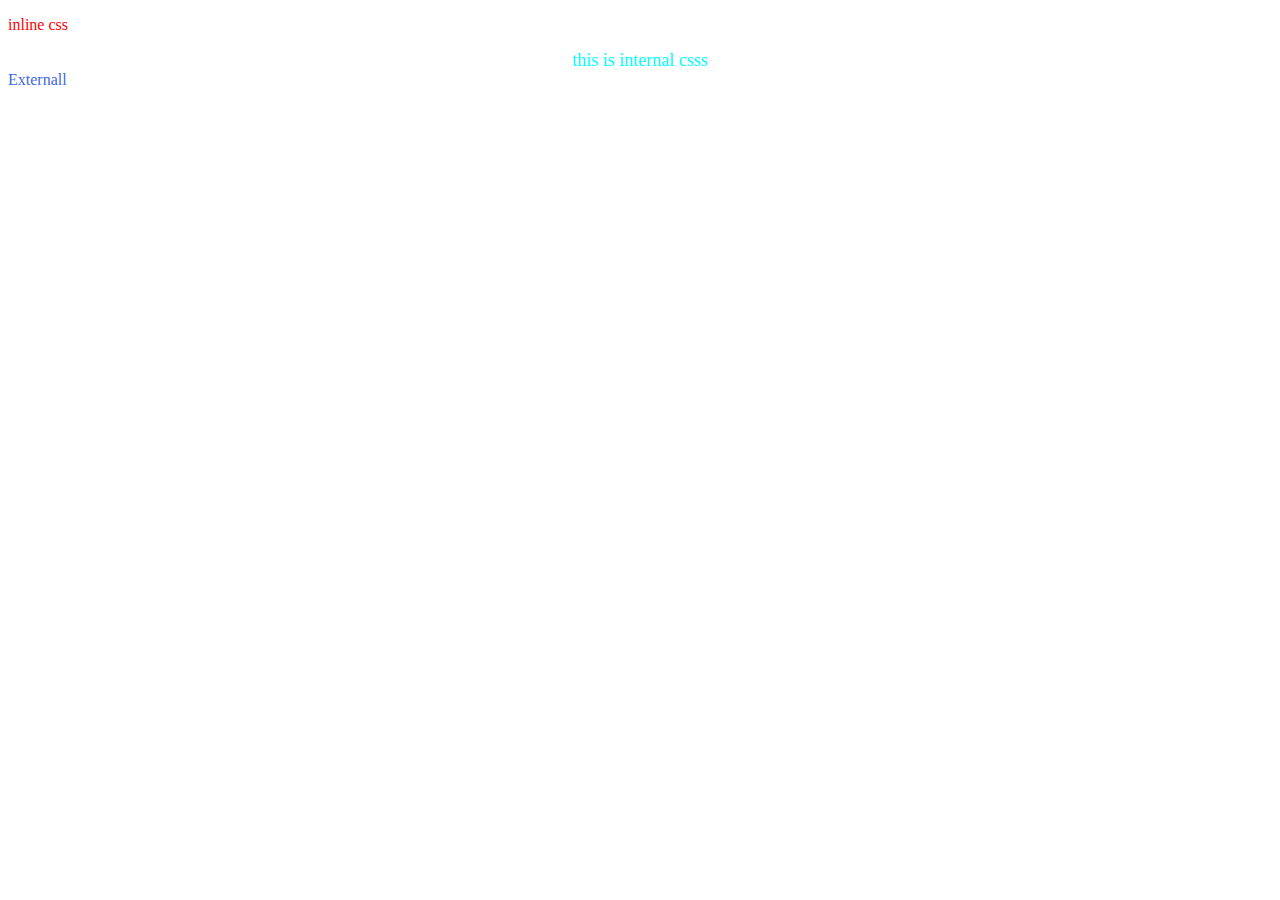
<file: index.html>
<!DOCTYPE html>
<html lang="en">

<head>
    <link rel="stylesheet" href="index.css">
    <meta charset="UTF-8">
    <meta http-equiv="X-UA-Compatible" content="IE=edge">
    <meta name="viewport" content="width=device-width, initial-scale=1.0">
    <title>Document</title>
    <style>
        .demo {
            color: red;
            text-align: center;
            font-size: large;
            font-weight: 200;
        }
        
        #idselector {
            color: aqua;
        }
    </style>
</head>
<!-- CSS:Cascading Style Sheet 
    1.inline css    
    2.internal css
    3.external css
-->
<!-- the html element you want you style
selector{
    attribute:value
}
type of selector
element selector->all the html element
class selector->user defined class
id selector->user defines id 
-->

<body>
    <p style="color:red;">inline css</p>
    <div class="demo" id="idselector">
        this is internal csss
    </div>

    <div class="external">
        Externall



    </div>
</body>

</html>
</file>
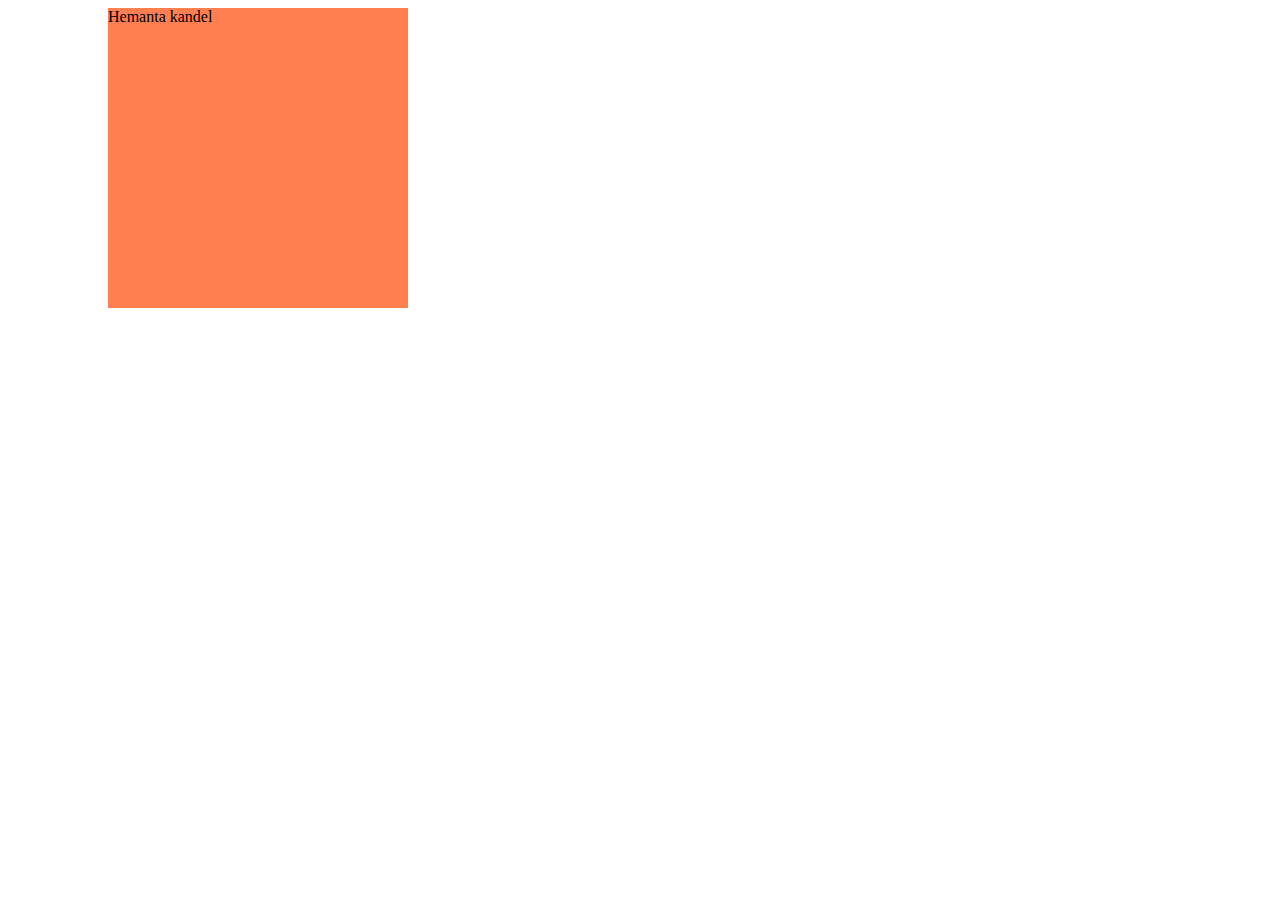
<file: Animation.html>
<!DOCTYPE html>
<html lang="en">

<head>
    <style>
        .con {
            margin-left: 100px;
            width: 300px;
            height: 300px;
            background-color: coral;
            animation: animate 10s ease 2s infinite normal backwards;
        }
        
        @keyframes myAnimation {
            from {
                /* background-color: coral; */
            }
            to {
                background-color: aqua;
            }
        }
        
        @keyframes animate {
            0% {}
            25% {
                border-color: aquamarine;
                transform: translateX(50px);
                border-radius: 20%;
            }
            50% {
                background-color: crimson;
                transform: translateY(50px);
                border-radius: 50%;
            }
            75% {
                border-color: blue;
                transform: translate(-50px, -50px);
            }
            100% {
                transform: translate(50px);
            }
        }
    </style>
    <meta charset="UTF-8">
    <meta http-equiv="X-UA-Compatible" content="IE=edge">
    <meta name="viewport" content="width=device-width, initial-scale=1.0">
    <title>Document</title>
</head>

<body>
    <div class="con">Hemanta kandel</div>
</body>

</html>
</file>
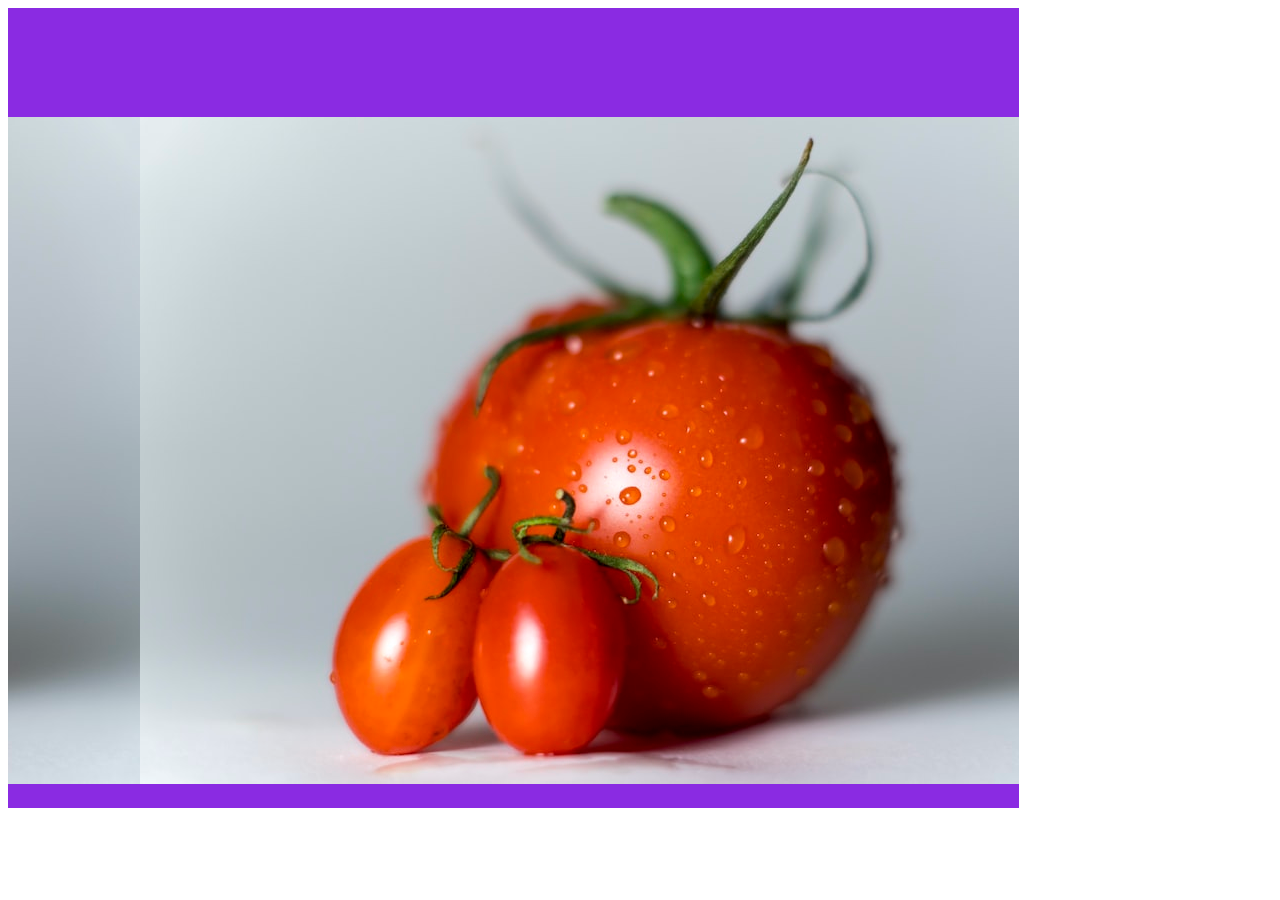
<file: Backgrount_Image_gradient.html>
<!DOCTYPE html>
<html lang="en">

<head>
    <meta charset="UTF-8">
    <meta http-equiv="X-UA-Compatible" content="IE=edge">
    <meta name="viewport" content="width=device-width, initial-scale=1.0">
    <title>Image and Gradient in css using </title>
    <style>
        .container {
            width: 80%;
            height: 800px;
            background-color: blueviolet;
            background-image: url(image.jfif);
            /* background-image: linear-gradient(red, blue, black, gray, green); */
            /* background-image: repeating-linear-gradient(red, green 10%); */
            /* background-image: radial-gradient(red, blue, gray, black, green); */
            /* background-image: repeating-radial-gradient(red, blueviolet 50%); */
            /* background-size: cover; */
            /* background-size: contain; */
            background-repeat: repeat-x;
            /* background-repeat: repeat-y; */
            background-position: top;
            background-position: center;
            background-attachment: fixed;
        }
    </style>
</head>

<body>
    <div class="container"></div>
</body>

</html>
</file>
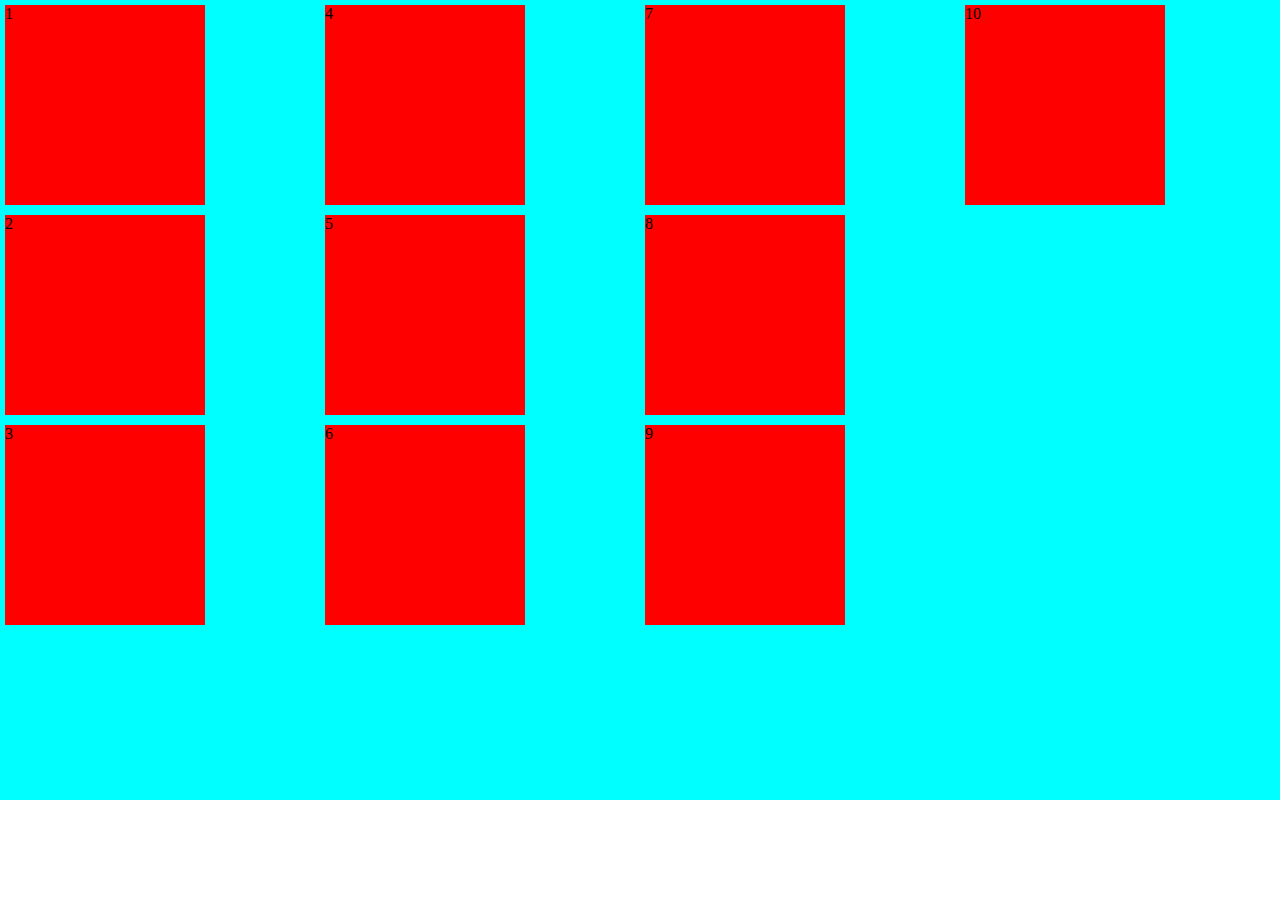
<file: FlexLayout.html>
<!DOCTYPE html>
<html lang="en">

<head>
    <meta charset="UTF-8">
    <meta http-equiv="X-UA-Compatible" content="IE=edge">
    <meta name="viewport" content="width=device-width, initial-scale=1.0">
    <title>Flex Layout</title>
    <style>
        * {
            margin: 0;
            box-sizing: border-box;
        }
        
        .container {
            background-color: aqua;
            display: flex;
            flex-wrap: wrap;
            height: 800px;
            flex-direction: column;
            /* justify-content: space-evenly;
            align-content: space-between; */
        }
        
        .div1 {
            height: 200px;
            width: 200px;
            background-color: red;
            margin: 5px;
        }
    </style>
</head>

<body>
    <div class="container">
        <div class="div1">1</div>
        <div class="div1">2</div>
        <div class="div1">3</div>
        <div class="div1">4</div>
        <div class="div1">5</div>
        <div class="div1">6</div>
        <div class="div1">7</div>
        <div class="div1">8</div>
        <div class="div1">9</div>
        <div class="div1">10</div>
    </div>

</body>

</html>
</file>
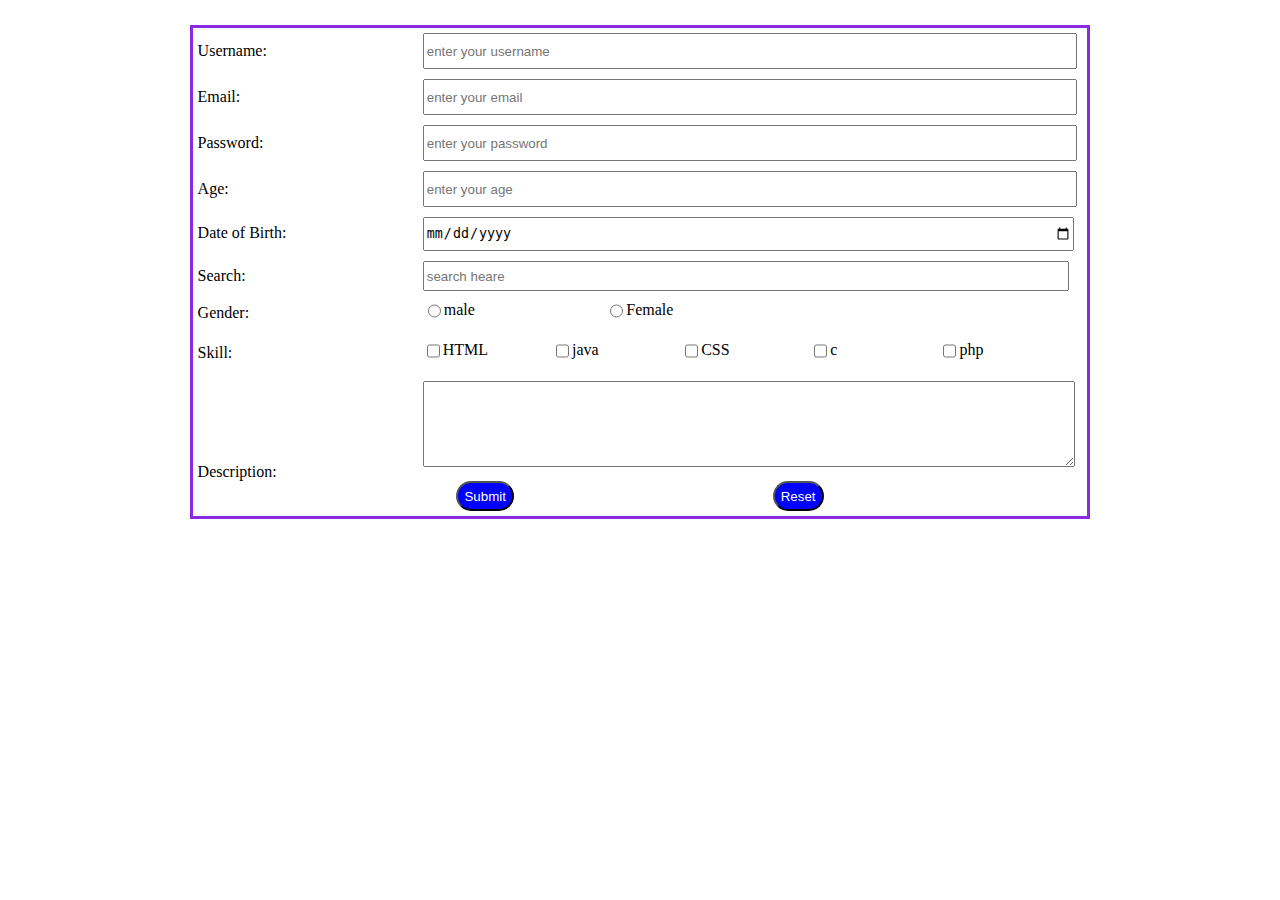
<file: Form.html>
<!DOCTYPE html>
<html lang="en">

<head>
    <style>
        form {
            width: 70%;
            margin: auto;
            margin-top: 25px;
            border: 3px solid blueviolet;
            padding: 5px;
        }
        
        label {
            display: inline-block;
            width: 25%;
        }
        
        input[type="text"],
        input[type="password"],
        input[type="number"],
        input[type="email"],
        input[type="Date"],
        input[type="search"],
        textarea,
        .custom_div {
            height: 30px;
            width: 73%;
            margin-bottom: 10px;
        }
        
        textarea {
            height: 80px;
        }
        
        .custom_div {
            width: 73%;
            display: inline-flex;
        }
        
        input[type="radio"],
        input[type="checkbox"] {
            margin-bottom: 13px;
        }
        
        .custom_button {
            display: flex;
            justify-content: space-evenly;
        }
        
        .button-style {
            background-color: blue;
            color: white;
            height: 30px;
            border-radius: 15px;
        }
        
        .
    </style>

    <meta charset="UTF-8">
    <meta http-equiv="X-UA-Compatible" content="IE=edge">
    <meta name="viewport" content="width=device-width, initial-scale=1.0">
    <title>Form</title>
</head>

<body>
    <form action="form1.html" method="get/post" target="_self">
        <label for="username">Username:</label>
        <input type="text" id="username" placeholder="enter your username">


        <label for="email">Email:</label>
        <input type="email" name="email" id="email" placeholder="enter your email">

        <label for="password">Password:</label>
        <input type="password" id="" placeholder="enter your password">
        <label for="age">Age:</label>
        <input type="number" id="age" placeholder="enter your age">
        <label for="dob">Date of Birth:</label>
        <input type="date">

        <label for="search">Search:</label>
        <input type="search" id="" placeholder="search heare">

        <!-- RADIO BUTTON -->
        <label for="">Gender:</label>
        <div class="custom_div">
            <input type="radio" name="gender" id="male" value="male">
            <label for="male">male</label>
            <input type="radio" name="gender" id="female" value="female">
            <label for="female"> Female</label>
        </div>


        <!-- checkbox -->
        <label for="">Skill:</label>

        <div class="custom_div">
            <input type="checkbox" name="skill" id="html" value="html">
            <label for="html">HTML</label>

            <input type="checkbox" name="skill" id="java" value="java">
            <label for="java">java</label>

            <input type="checkbox" name="skill" id="css" value="css">
            <label for="css">CSS</label>

            <input type="checkbox" name="skill" id="c" value="c">
            <label for="c">c</label>

            <input type="checkbox" name="skill" id="php" value="php">
            <label for="php">php</label>
        </div>


        <label for="">Description:</label>
        <textarea name="" id="" cols="30" rows="5"></textarea>



        <!-- button style in using php -->
        <div class="custom_button">

            <input type="submit" value="Submit" class="button-style">
            <input type="reset" value="Reset" class="button-style">
        </div>
    </form>





</body>

</html>
</file>
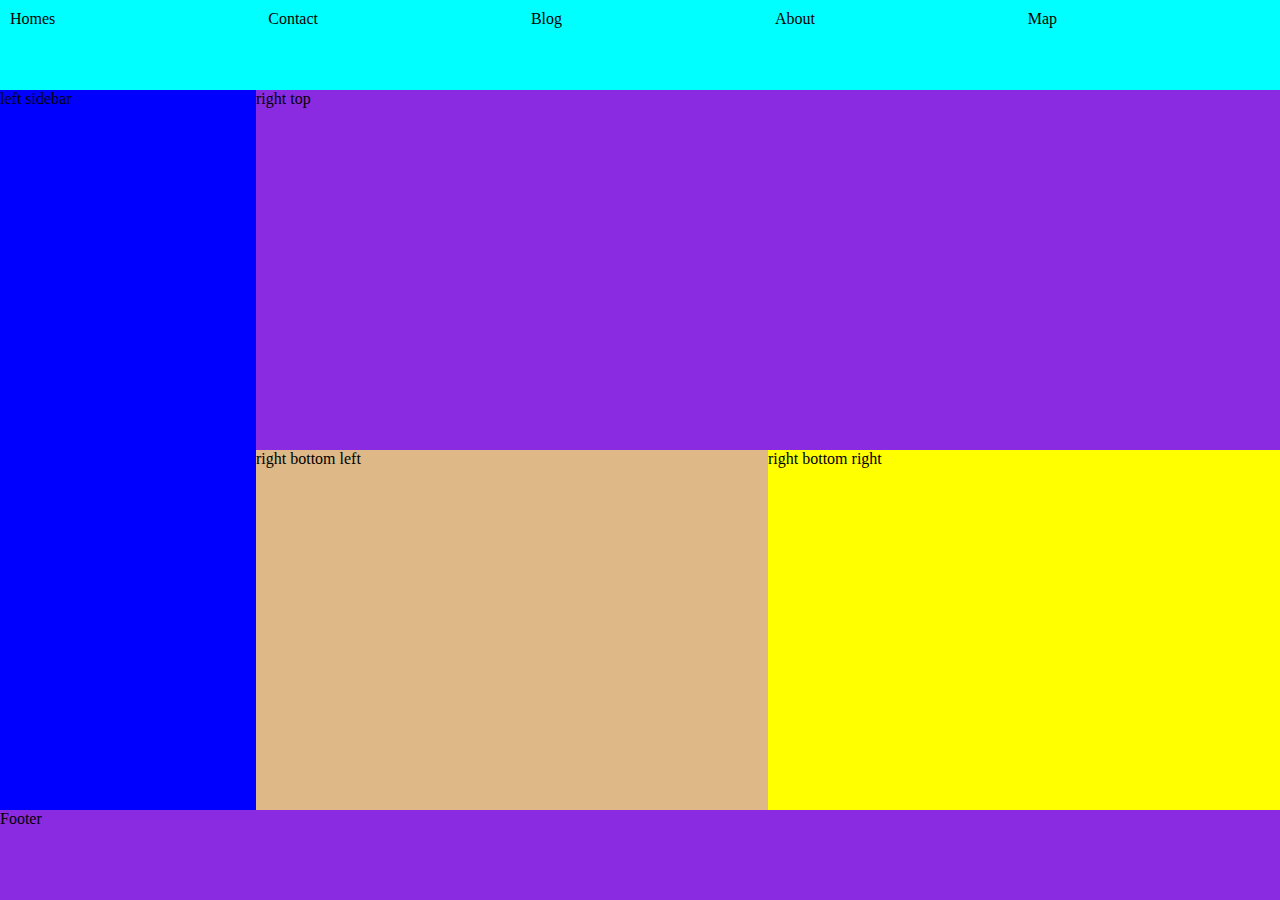
<file: GridLayout.html>
<!DOCTYPE html>
<html lang="en">

<head>
    <meta charset="UTF-8">
    <meta http-equiv="X-UA-Compatible" content="IE=edge">
    <meta name="viewport" content="width=device-width, initial-scale=1.0">
    <title>Grid Layout</title>
    <style>
        * {
            margin: 0;
        }
        
        .container {
            display: grid;
            grid-template-rows: 10vh 40vh 40vh 10vh;
            grid-template-columns: 20vw 40vw 40vw;
        }
        
        .header {
            padding: 10px;
            padding-left: 10px;
            grid-column-start: 1;
            grid-column-end: 4;
            background-color: aqua;
            display: grid;
            grid-template-columns: auto auto auto auto auto;
            list-style: none;
        }
        
        li:hover {
            color: brown;
            font-weight: bold;
            cursor: pointer;
        }
        
        .left-sidebar {
            grid-row-start: 2;
            grid-row-end: 4;
            background-color: blue;
        }
        
        .right-top {
            grid-column-start: 2;
            grid-column-end: 4;
            background-color: blueviolet;
        }
        
        .right-bottom-left {
            background-color: burlywood;
        }
        
        .right-bottom-right {
            background-color: yellow;
        }
        
        .footer {
            grid-column-start: 1;
            grid-column-end: 4;
            background-color: blueviolet;
        }
    </style>
</head>

<body>
    <div class="container">
        <div class="header">
            <li>Homes</li>
            <li>Contact</li>
            <li>Blog</li>
            <li>About </li>
            <li>Map</li>
        </div>
        <div class="left-sidebar">left sidebar</div>
        <div class="right-top"> right top</div>
        <div class="right-bottom-left">right bottom left</div>
        <div class="right-bottom-right">right bottom right</div>
        <div class="footer">Footer</div>
    </div>

</body>

</html>
</file>
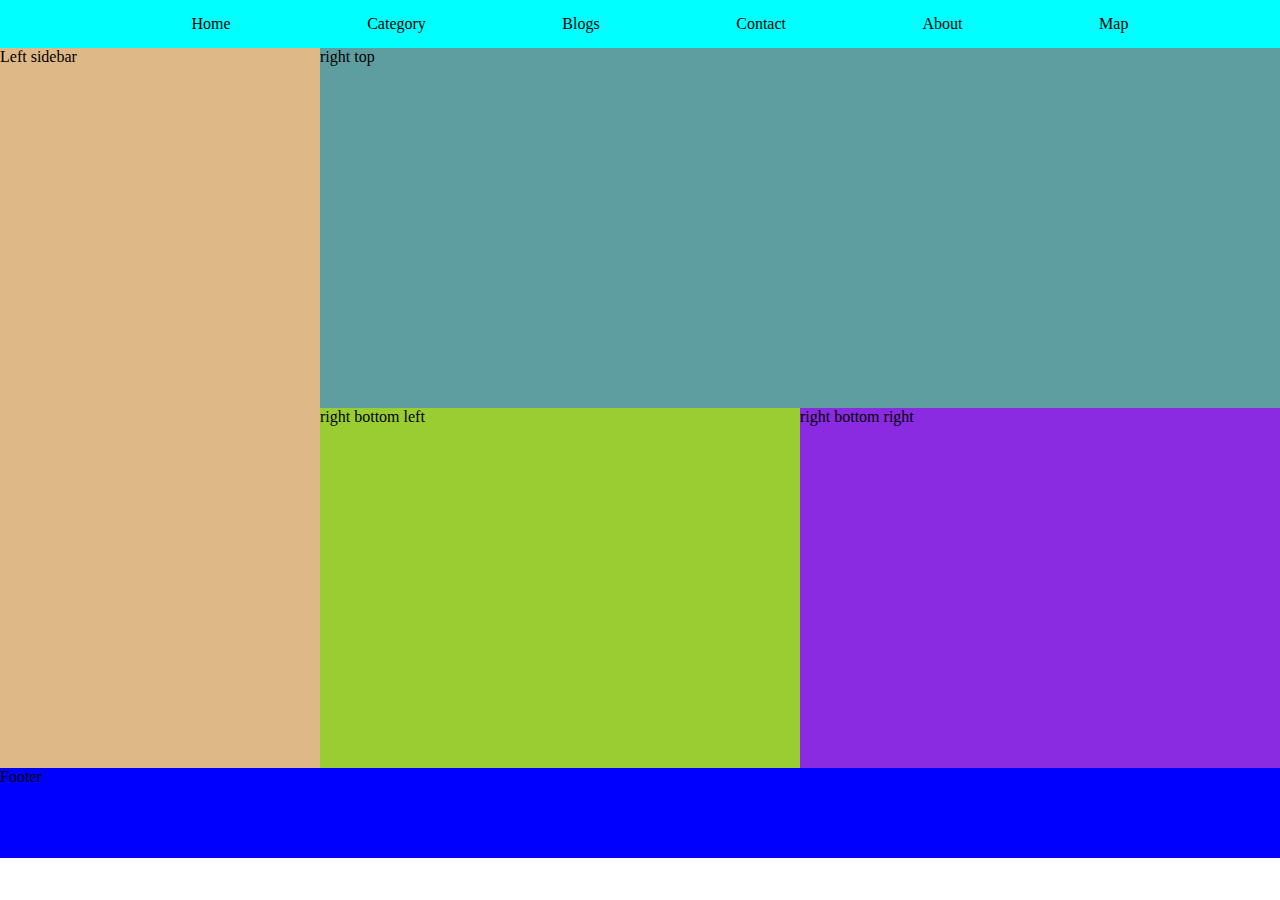
<file: Layout.html>
<!-- Layout -->

<!DOCTYPE html>
<html lang="en">

<head>
    <meta charset="UTF-8">
    <meta http-equiv="X-UA-Compatible" content="IE=edge">
    <meta name="viewport" content="width=device-width, initial-scale=1.0">
    <title>Layout</title>
    <style>
        * {
            margin: 0;
            box-sizing: border-box;
        }
        
        .header {
            /* height: 10vh; */
            /* 
            vh -> view port height
            vw -> view port width
             */
            width: 100%;
            background-color: aqua;
            padding: 15px;
        }
        
        .main {
            height: 80vh;
            background-color: blueviolet;
            display: flex;
        }
        
        .footer {
            height: 10vh;
            background-color: blue;
        }
        
        .left {
            width: 25vw;
            background-color: burlywood;
        }
        
        .right {
            width: 75vw;
            /* background-color: brown; */
        }
        
        .right-top {
            height: 50%;
            background-color: cadetblue;
        }
        
        .right-bottom {
            display: flex;
            height: 50%;
        }
        
        .right-bottom-left {
            width: 50%;
            background-color: yellowgreen;
        }
        
        .header>ul {
            list-style: none;
            display: flex;
            justify-content: space-evenly;
        }
        /* ul li:hover {
            font-weight: bold;
            color: #c40b0b; }*/
        
        .sub-category {
            display: none;
            position: absolute;
            list-style: none;
            padding-left: 0;
            background-color: aqua;
        }
        
        .sub-category li {
            padding: 5px 10px;
        }
        
        .sub-category li:hover {
            background-color: goldenrod;
        }
        
        ul li:hover .sub-category {
            display: block;
        }
        
        .menu-item li {
            position: relative;
        }
        
        .sub-sub-category {
            padding: 0;
            display: none;
            left: 100%;
            top: 0;
            position: absolute;
            list-style: none;
            background-color: darkviolet;
        }
        
        .sub-category li:hover .sub-sub-category {
            display: block;
        }
        
        .sub-sub-sub-category {
            position: absolute;
            list-style: none;
            padding: 0;
            background-color: lawngreen;
            top: 0;
            display: none;
            left: 100%;
        }
        
        .sub-sub-category li:hover .sub-sub-sub-category {
            display: block;
        }
        
        .sub-sub-sub-category {
            width: 100px;
            text-align: center;
        }
    </style>
</head>

<body>
    <div class="header">
        <ul class="menu-item">
            <li>Home</li>
            <li>Category
                <ul class="sub-category">
                    <li>Laptops
                        <ul class="sub-sub-category">
                            <li>APPLE
                                <ul class="sub-sub-sub-category">
                                    <li>13 pro</li>
                                    <li>12 pro</li>
                                    <li>11 pro</li>
                                    <li>10 pro</li>
                                </ul>
                            </li>
                            <li>DELL</li>
                            <li>ACER</li>
                            <li>LENOVO</li>
                            <li>ASUSS</li>
                        </ul>
                    </li>
                    <li>Mobile
                        <ul class="sub-sub-category">
                            <li>APPLE</li>
                            <li>SAMSUNG</li>
                            <li>REALMI</li>
                            <li>RREDMI</li>
                            <li>INFINIX</li>
                        </ul>
                    </li>
                    <li>camera
                        <ul class="sub-sub-category">
                            <li>CANON</li>
                            <li>SAMSUNG</li>
                            <li>NIKON</li>
                            <li>SONY</li>
                            <li>PANASONICX</li>
                        </ul>
                    </li>
                    <li>Desktop</li>
                    <li>Telivision</li>
                </ul>
            </li>
            <li>Blogs</li>
            <li>Contact</li>
            <li>About</li>
            <li>Map</li>
        </ul>
    </div>
    <div class="main">
        <div class="left">Left sidebar</div>
        <div class="right">
            <div class="right-top">right top</div>
            <div class="right-bottom">
                <div class="right-bottom-left">right bottom left</div>
                <div class="right-bottom-right">right bottom right</div>
            </div>
        </div>
    </div>
    <div class="footer">Footer</div>

</body>

</html>
</file>
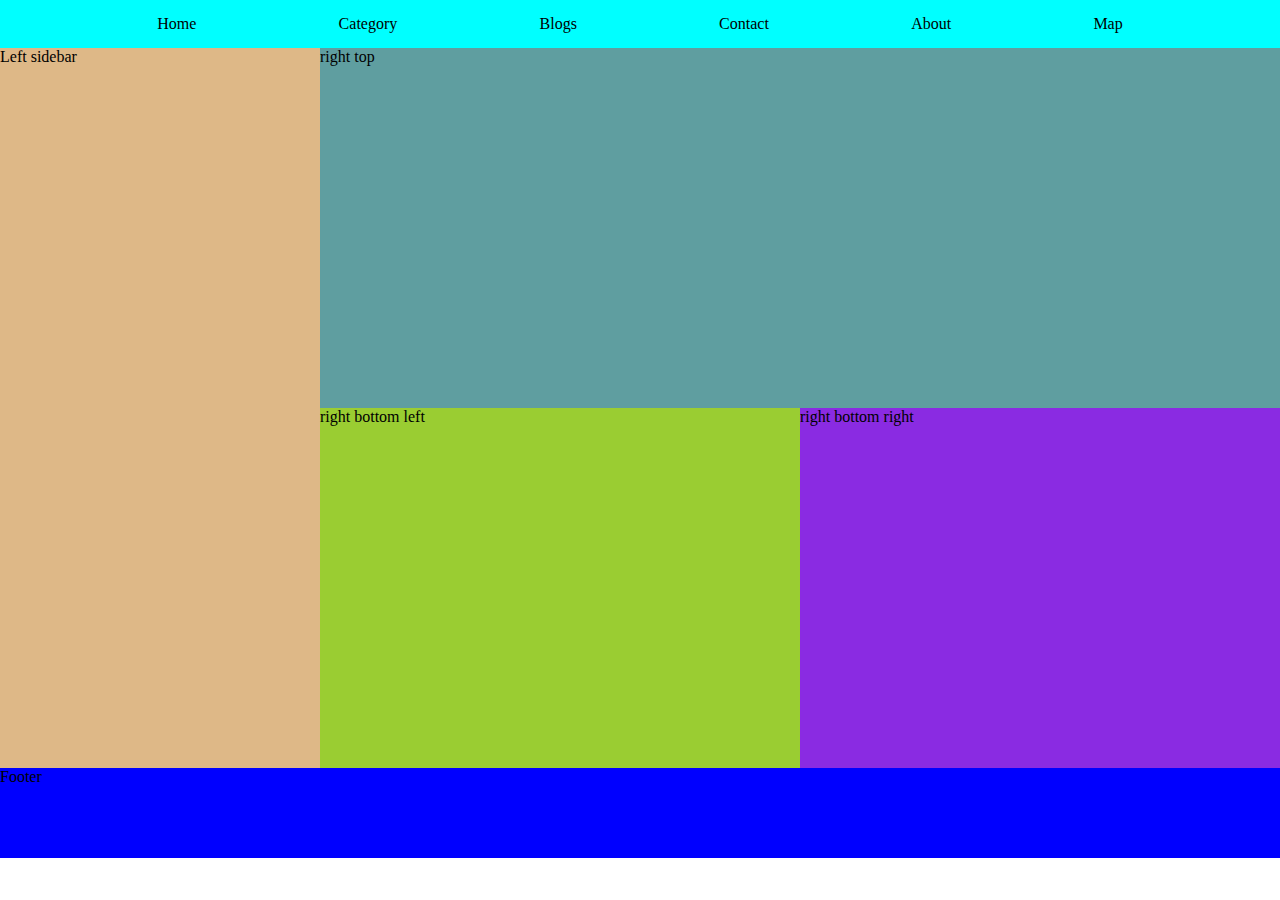
<file: Layout_Sub_Category_Media_Query.html>
<!DOCTYPE html>
<html lang="en">

<head>
    <meta charset="UTF-8">
    <meta http-equiv="X-UA-Compatible" content="IE=edge">
    <meta name="viewport" content="width=device-width, initial-scale=1.0">
    <title>Layout Sub-Category Media Query</title>
    <style>
        * {
            margin: 0;
            box-sizing: border-box;
        }
        
        .header {
            /* height: 10vh; */
            /* 
            vh -> view port height
            vw -> view port width
             */
            width: 100%;
            background-color: aqua;
            /* padding: 15px; */
        }
        
        .main {
            height: 80vh;
            background-color: blueviolet;
            display: flex;
        }
        
        .footer {
            height: 10vh;
            background-color: blue;
        }
        
        .left {
            width: 25vw;
            background-color: burlywood;
        }
        
        .right {
            width: 75vw;
            /* background-color: brown; */
        }
        
        .right-top {
            height: 50%;
            background-color: cadetblue;
        }
        
        .right-bottom {
            display: flex;
            height: 50%;
        }
        
        .right-bottom-left {
            width: 50%;
            background-color: yellowgreen;
        }
        
        .header>ul {
            list-style: none;
            display: flex;
            justify-content: space-evenly;
            padding: 15px;
        }
        /* ul li:hover {
            font-weight: bold;
            color: #c40b0b; }*/
        
        .sub-category {
            display: none;
            position: absolute;
            list-style: none;
            padding-left: 0;
            background-color: aqua;
        }
        
        .sub-category li {
            padding: 5px 10px;
        }
        
        .sub-category li:hover {
            background-color: goldenrod;
        }
        
        ul li:hover .sub-category {
            display: block;
        }
        
        .menu-item li {
            position: relative;
        }
        
        .sub-sub-category {
            padding: 0;
            display: none;
            left: 100%;
            top: 0;
            position: absolute;
            list-style: none;
            background-color: darkviolet;
        }
        
        .sub-category li:hover .sub-sub-category {
            display: block;
        }
        
        .sub-sub-sub-category {
            position: absolute;
            list-style: none;
            padding: 0;
            background-color: lawngreen;
            top: 0;
            display: none;
            left: 100%;
        }
        
        .sub-sub-category li:hover .sub-sub-sub-category {
            display: block;
        }
        
        .sub-sub-sub-category {
            width: 100px;
            text-align: center;
        }
        
        .small-screen {
            display: none;
        }
        
        @media screen and (max-width:600px) {
            .header>ul {
                display: none;
            }
            .small-screen {
                display: block;
                padding: 10px;
                width: 100%;
                text-align: center;
                background-color: blue;
                color: white;
            }
            .main {
                flex-direction: column;
            }
            .left {
                width: 100%;
                height: 20vh;
            }
            .right {
                width: 100%;
            }
            .right-top {
                width: 100%;
                height: 20vh;
            }
            .right-bottom {
                width: 100%;
                flex-direction: column;
            }
            .right-bottom-left {
                width: 100%;
                height: 20vh;
                /* background-color: blueviolet; */
            }
        }
    </style>
</head>

<body>
    <div class="header">
        <select name="" id="" class="small-screen">
            <option value="">Home</option>
            <option value="">Category</option>
            <option value="">Blogs</option>
            <option value="">Contact</option>
            <option value="">About</option>
            <option value="">Map</option>
        </select>
        <ul class="menu-item">
            <li>Home</li>
            <li>Category
                <ul class="sub-category">
                    <li>Laptops
                        <ul class="sub-sub-category">
                            <li>APPLE
                                <ul class="sub-sub-sub-category">
                                    <li>13 pro</li>
                                    <li>12 pro</li>
                                    <li>11 pro</li>
                                    <li>10 pro</li>
                                </ul>
                            </li>
                            <li>DELL</li>
                            <li>ACER</li>
                            <li>LENOVO</li>
                            <li>ASUSS</li>
                        </ul>
                    </li>
                    <li>Mobile
                        <ul class="sub-sub-category">
                            <li>APPLE</li>
                            <li>SAMSUNG</li>
                            <li>REALMI</li>
                            <li>RREDMI</li>
                            <li>INFINIX</li>
                        </ul>
                    </li>
                    <li>camera
                        <ul class="sub-sub-category">
                            <li>CANON</li>
                            <li>SAMSUNG</li>
                            <li>NIKON</li>
                            <li>SONY</li>
                            <li>PANASONICX</li>
                        </ul>
                    </li>
                    <li>Desktop</li>
                    <li>Telivision</li>
                </ul>
            </li>
            <li>Blogs</li>
            <li>Contact</li>
            <li>About</li>
            <li>Map</li>
        </ul>
    </div>
    <div class="main">
        <div class="left">Left sidebar</div>
        <div class="right">
            <div class="right-top">right top</div>
            <div class="right-bottom">
                <div class="right-bottom-left">right bottom left</div>
                <div class="right-bottom-right">right bottom right</div>
            </div>
        </div>
    </div>
    <div class="footer">Footer</div>

</body>

</html>
</file>
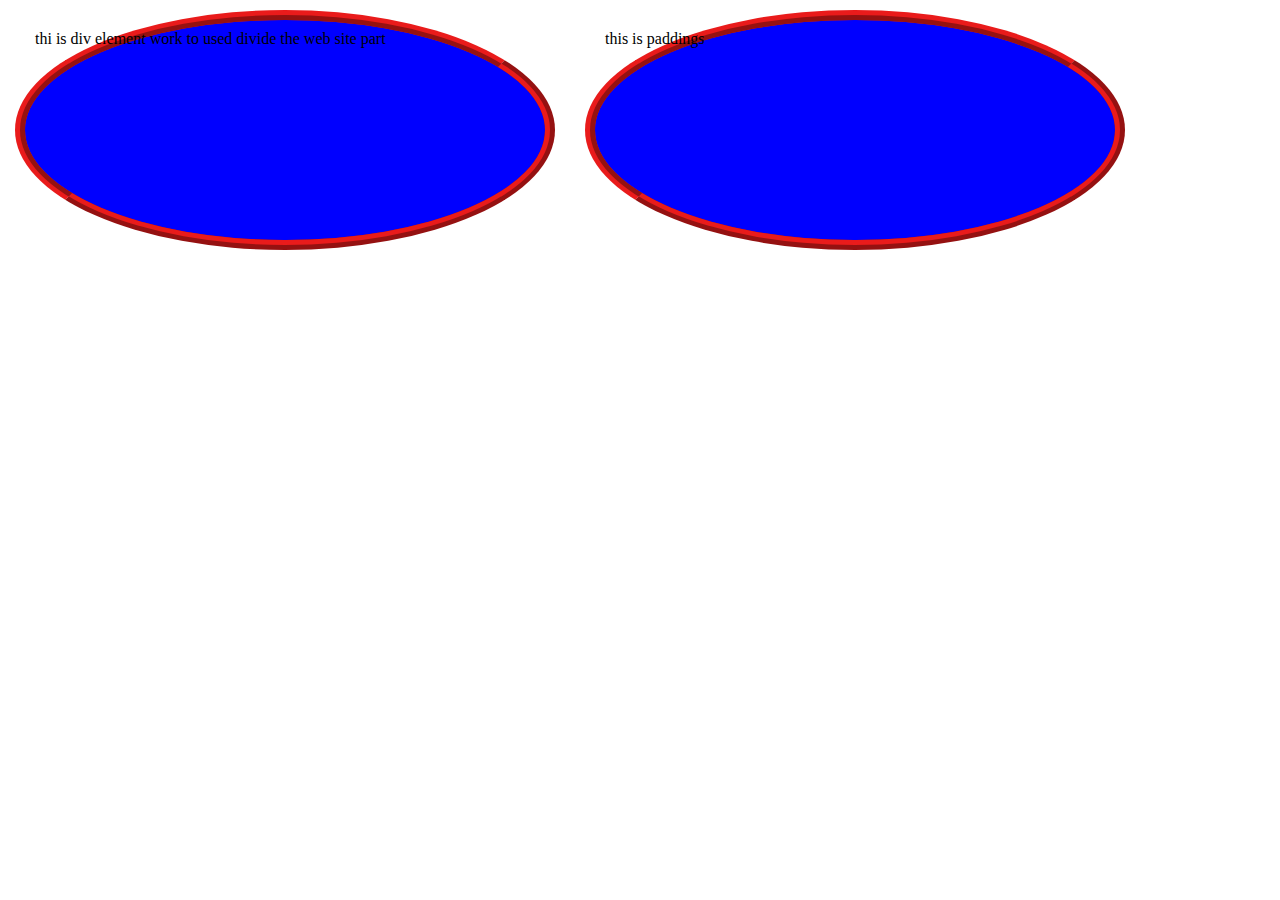
<file: Margin_padding_boarder.html>
<!DOCTYPE html>
<html lang="en">

<head>
    <style>
        * {
            margin: 0;
        }
        
        .hemanta {
            background-image: 80px;
            border-style: ridge;
            border-width: 10px;
            border-color: rgb(233, 27, 27);
            padding: 10px;
            background-color: blue;
            width: 500px;
            height: 200px;
            border-radius: 50%;
            /* margin-top: 5px;
            margin-left: 5px;
            margin-right: 5px;
            margin-bottom: 5px; 
            shorthand property*/
            /* margin: 5px 20px; */
            /* 5px top,bottom and 20px left,right  */
            float: left;
            margin: 10px 15px 20px;
        }
        
        .padding {
            background-color: aquamarine;
            padding: 100px;
        }
    </style>
    <meta charset="UTF-8">
    <meta http-equiv="X-UA-Compatible" content="IE=edge">
    <meta name="viewport" content="width=device-width, initial-scale=1.0">
    <title>margin padding boarder</title>
</head>

<body>
    <bg-image>
        <div class="hemanta">
            <p>thi is div element work to used divide the web site part</p>
        </div>
        <div class="hemanta">this is paddings</div>
    </bg-image>


</body>

</html>
</file>
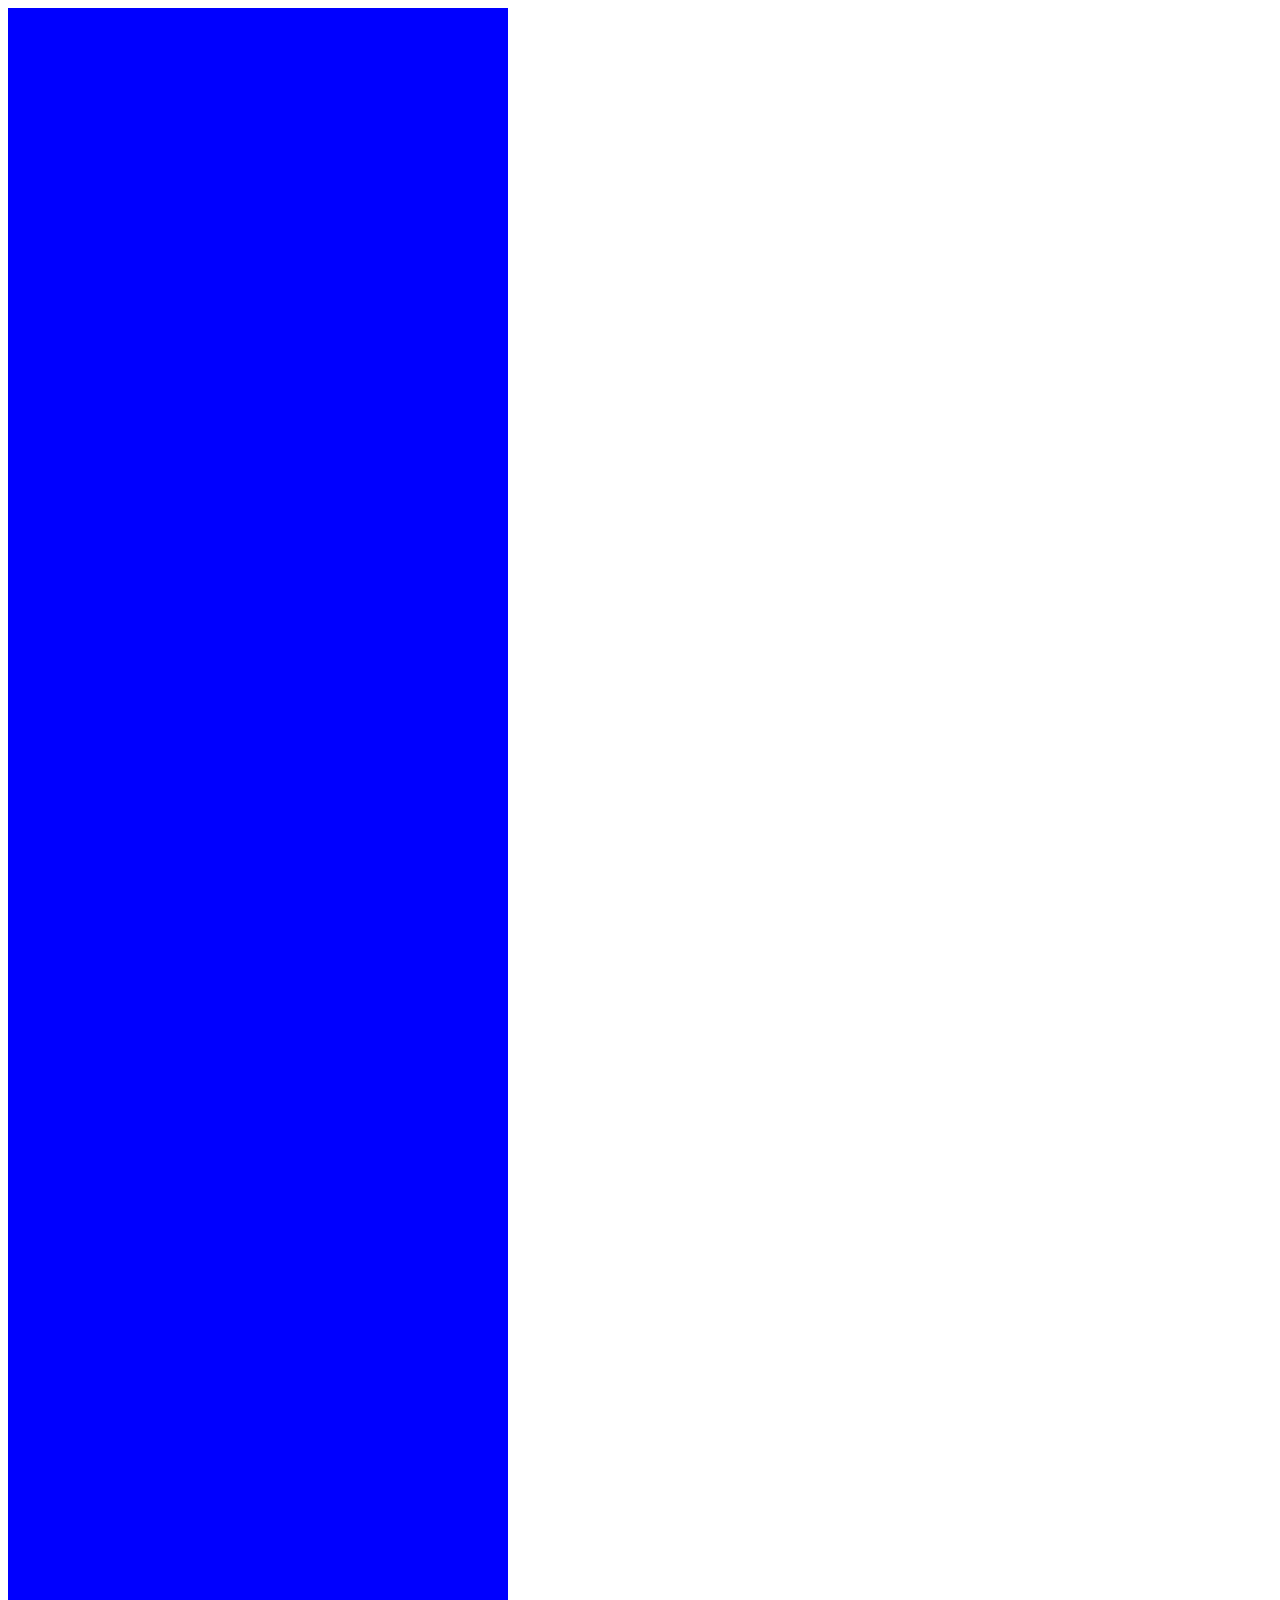
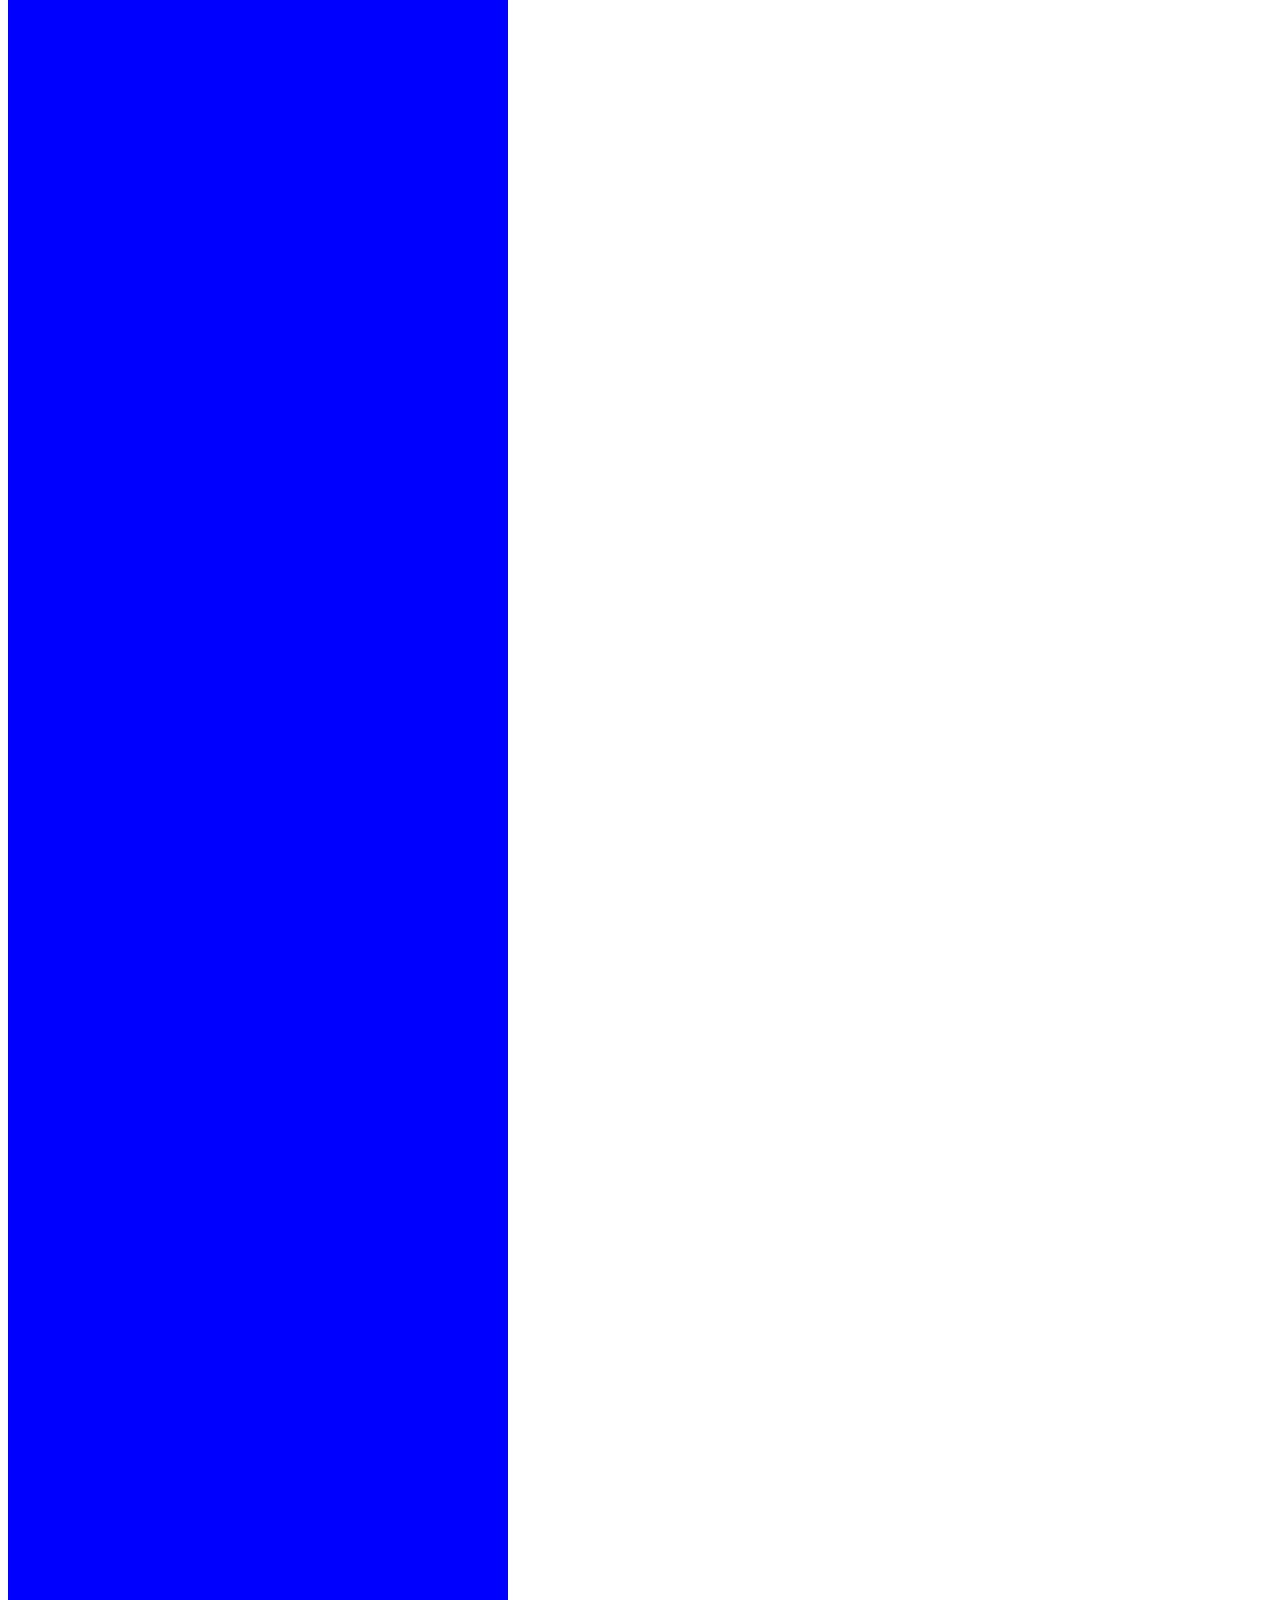
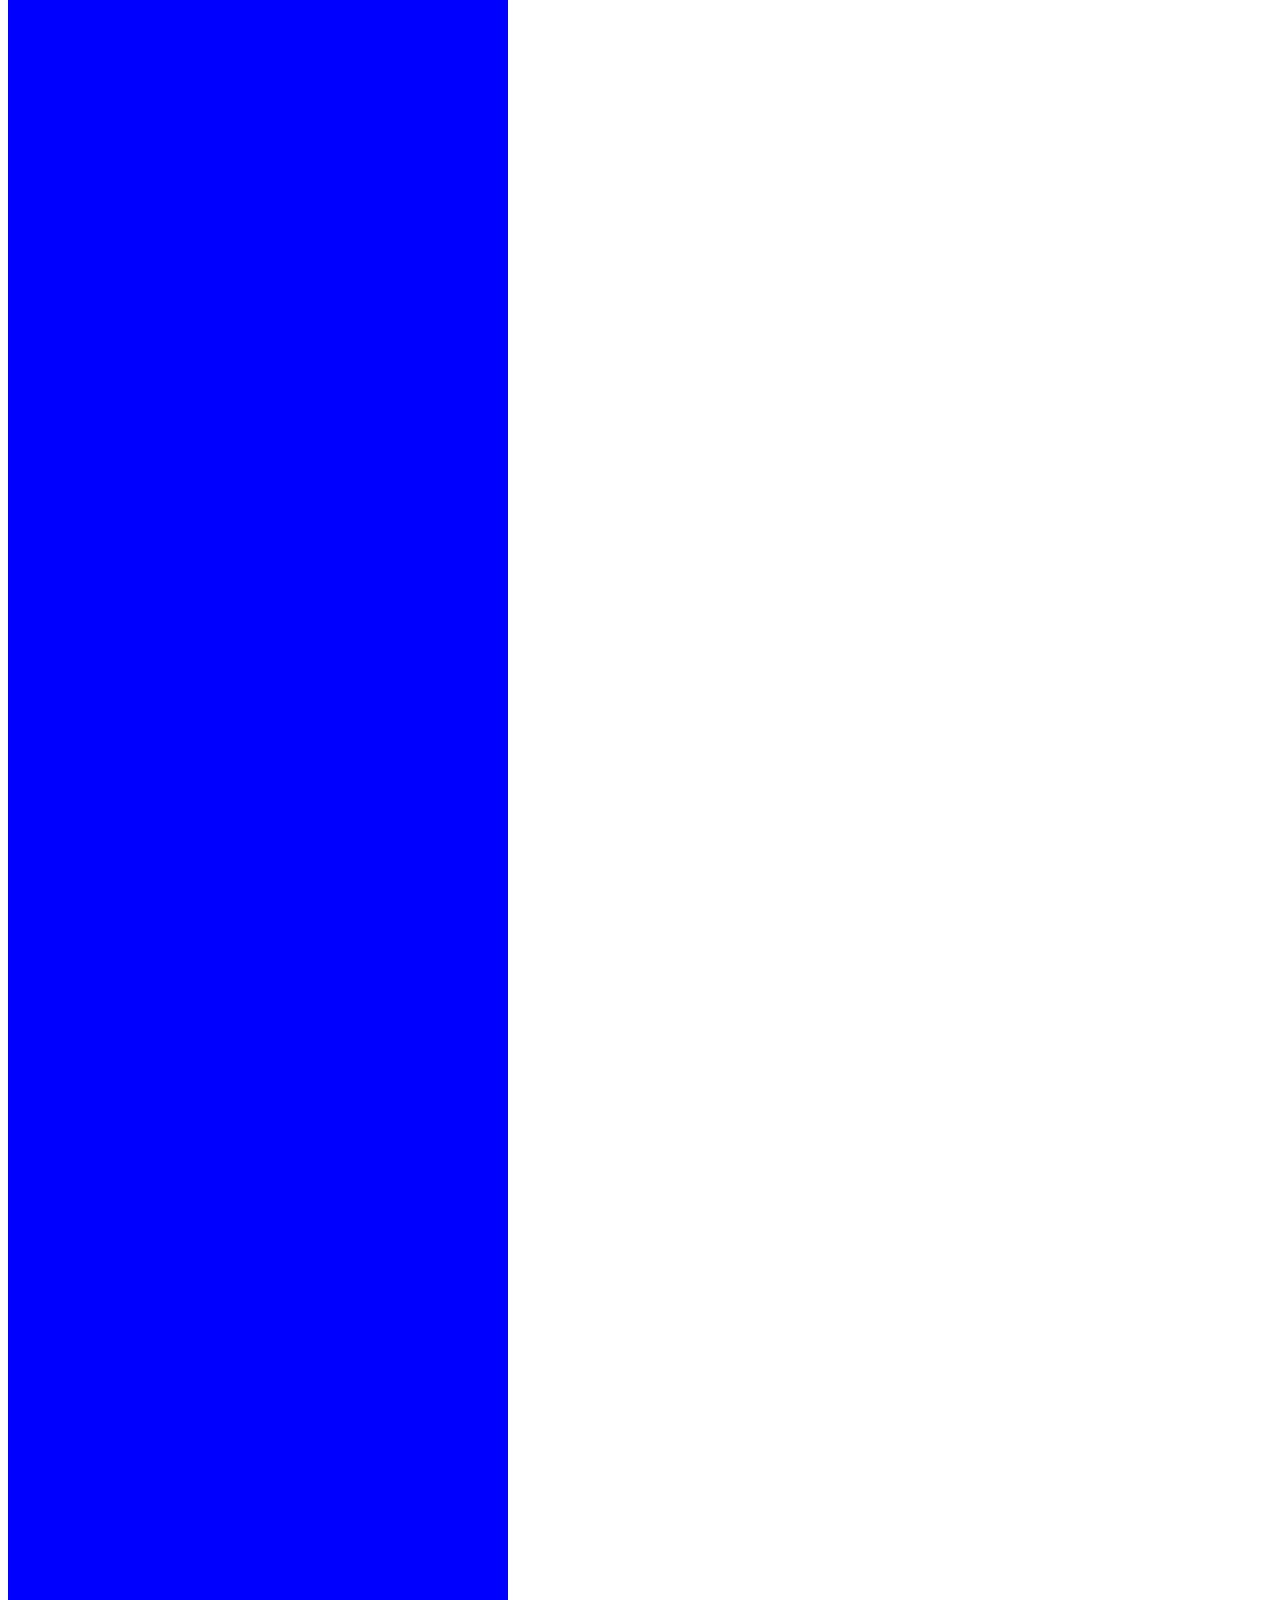
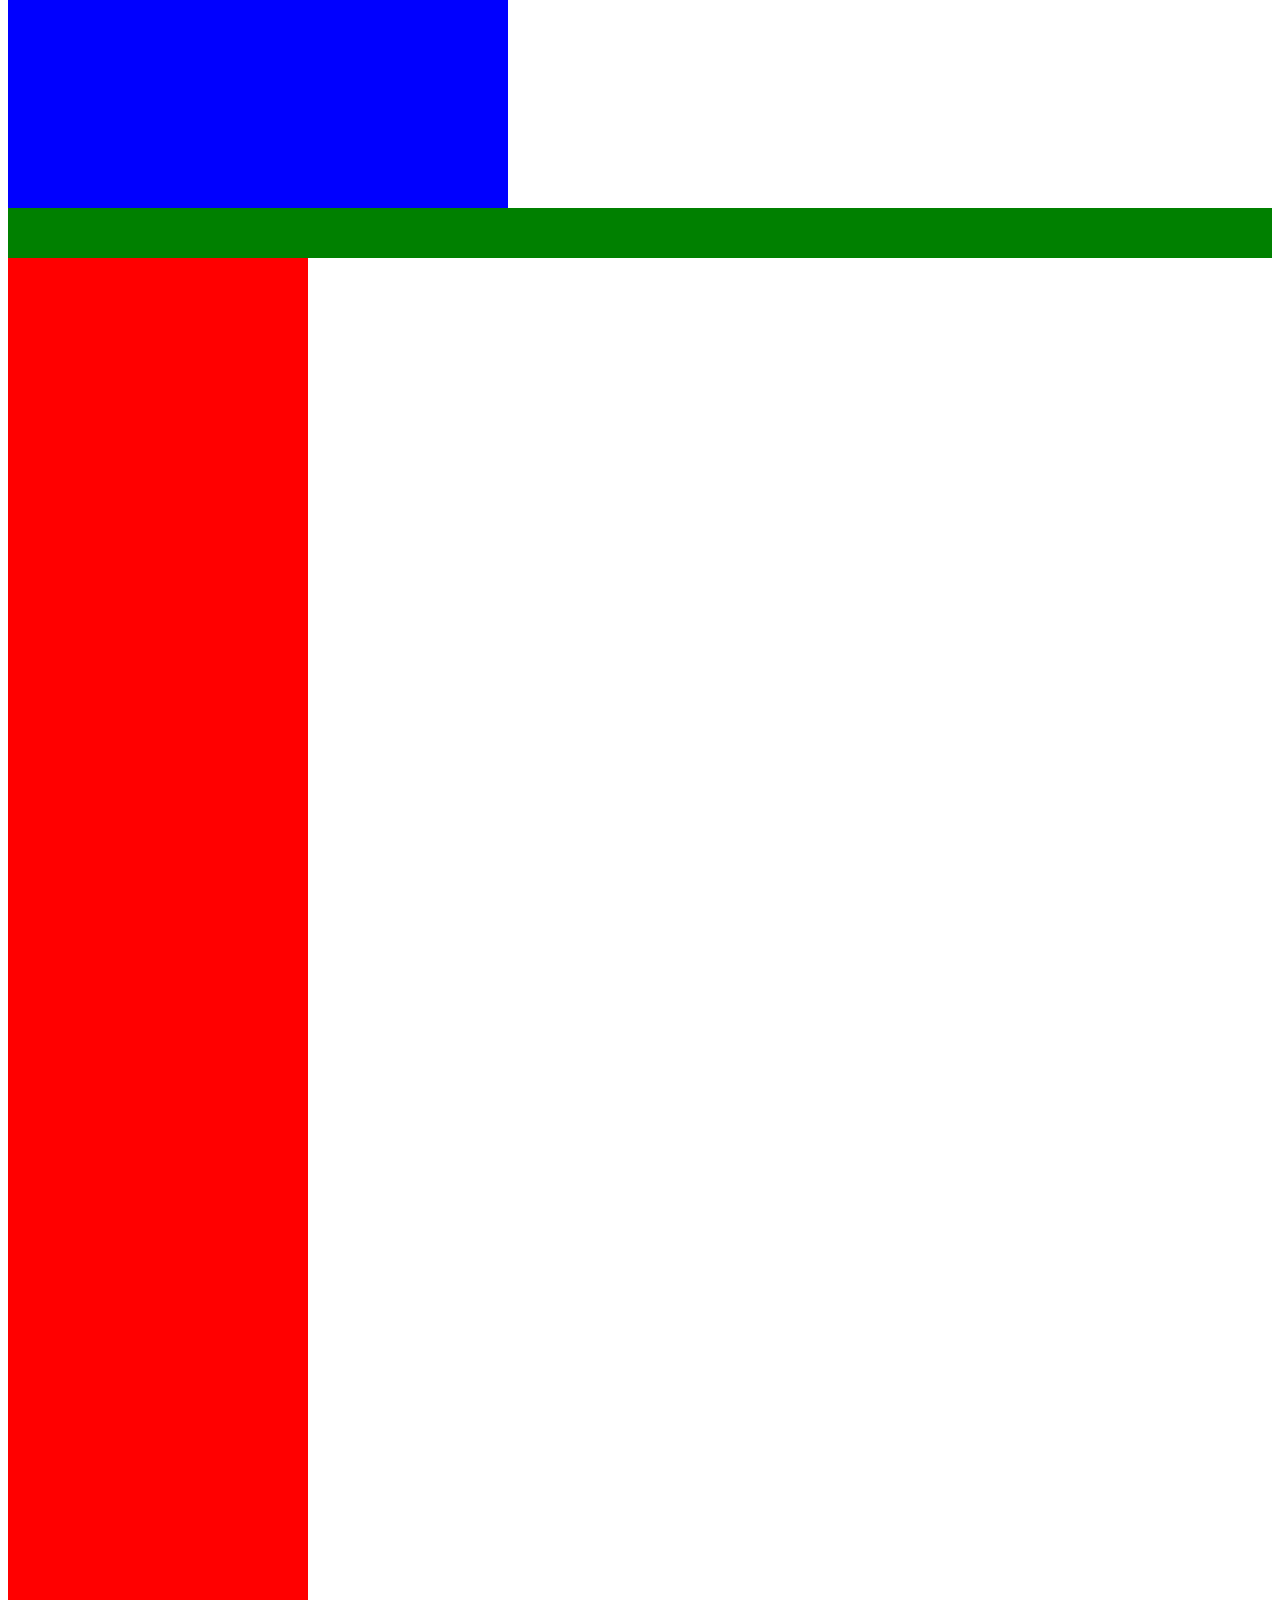
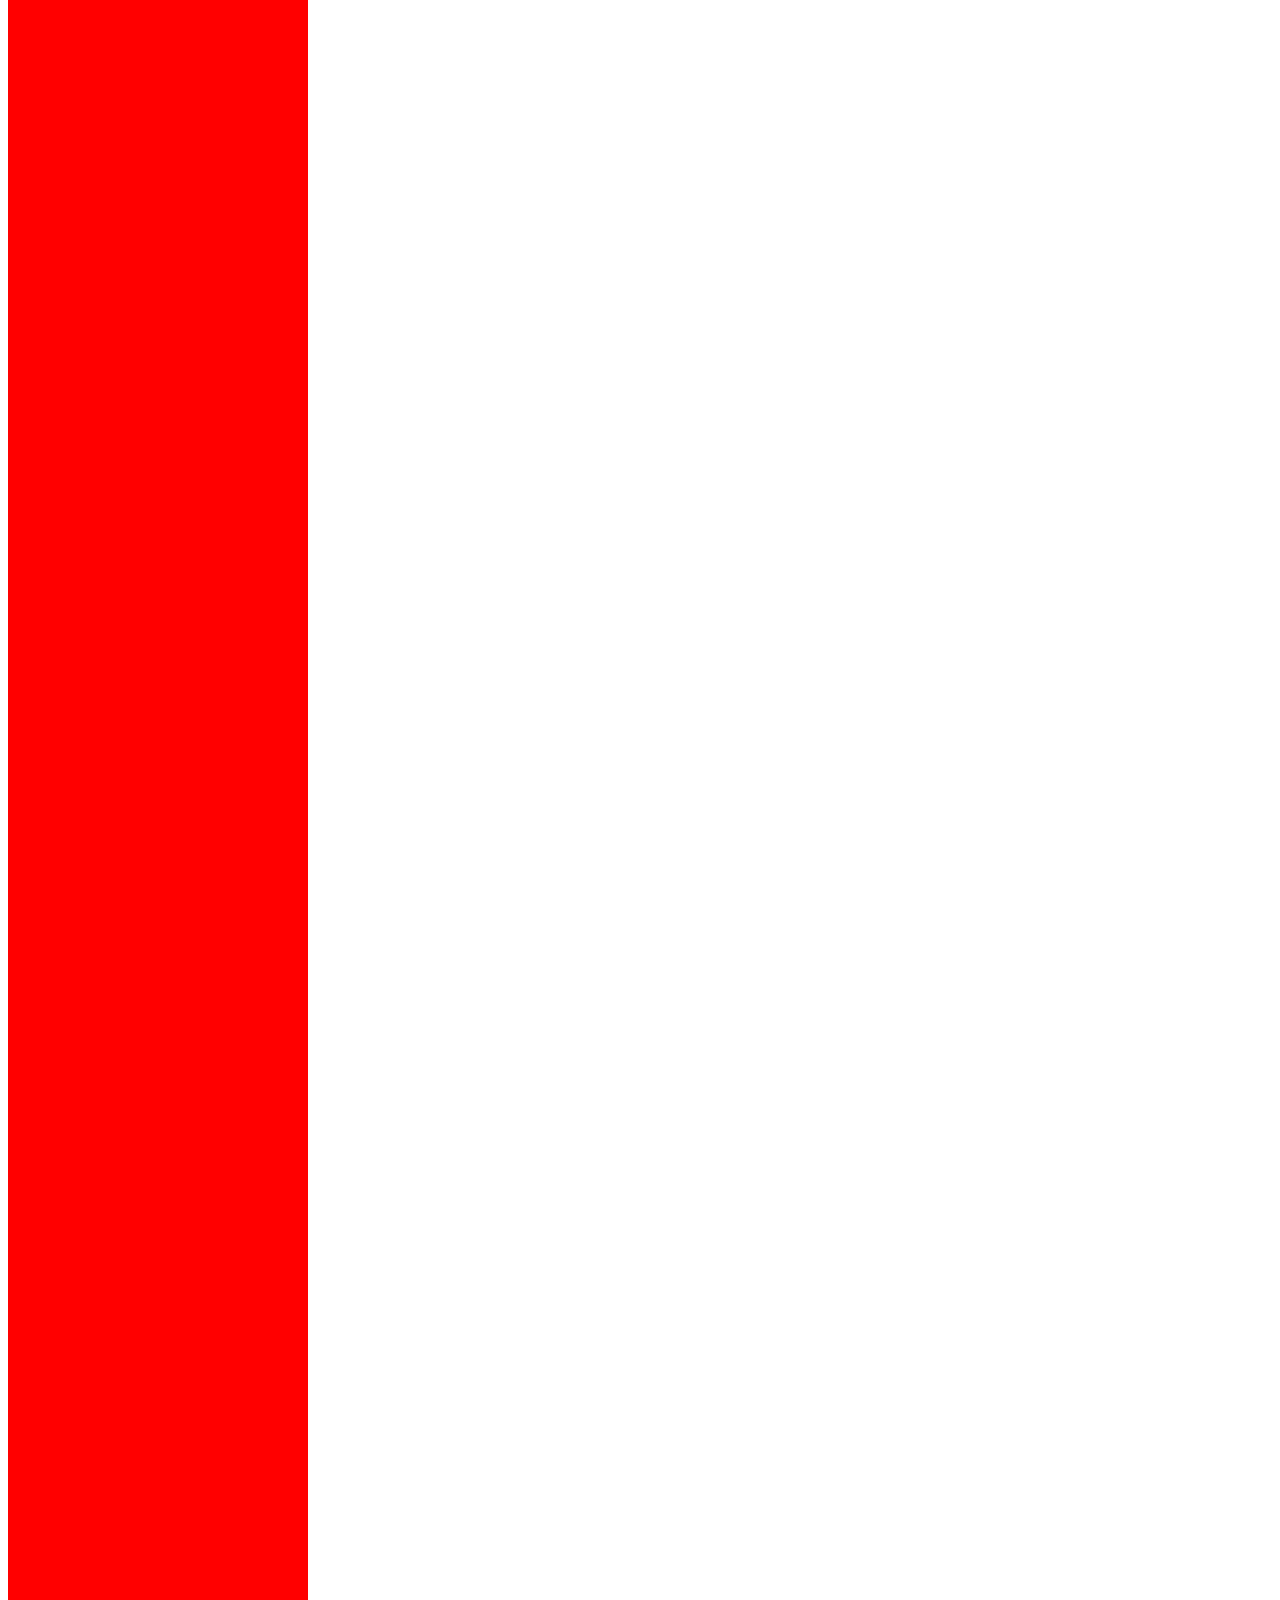
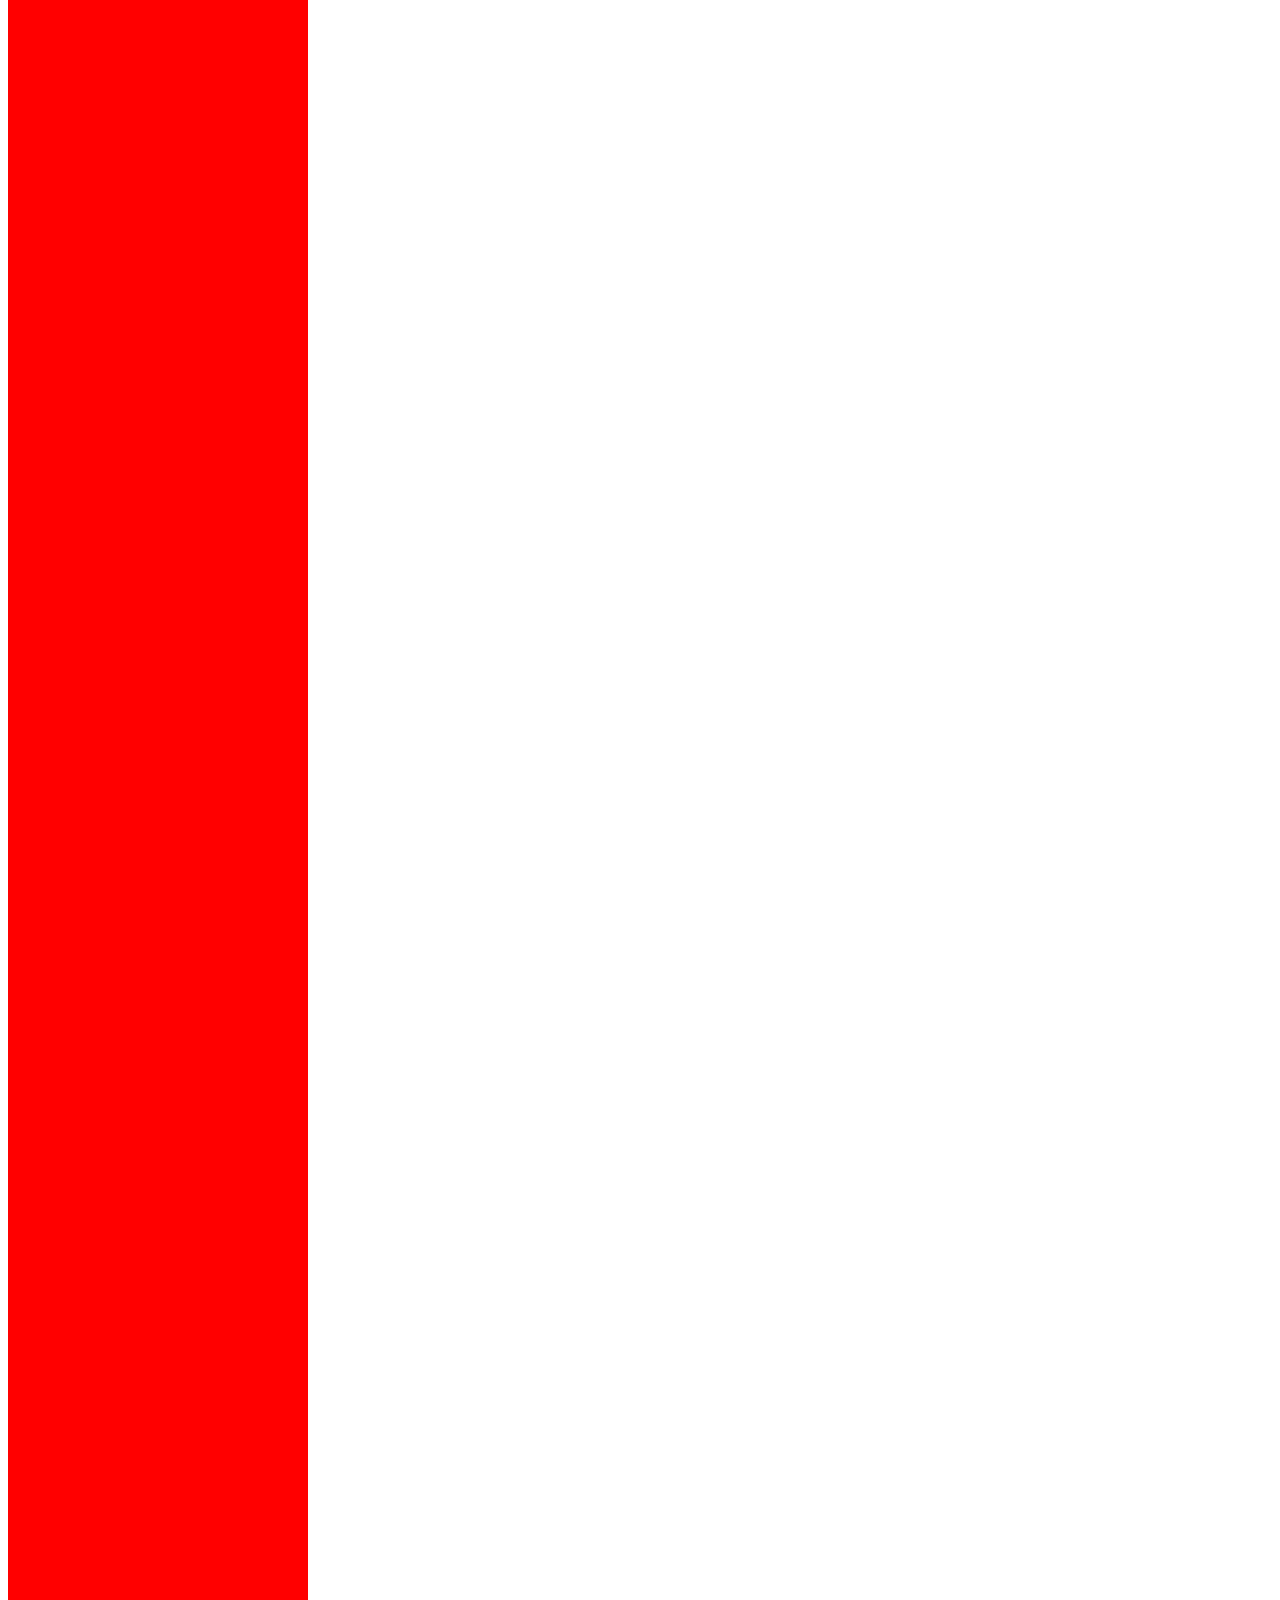
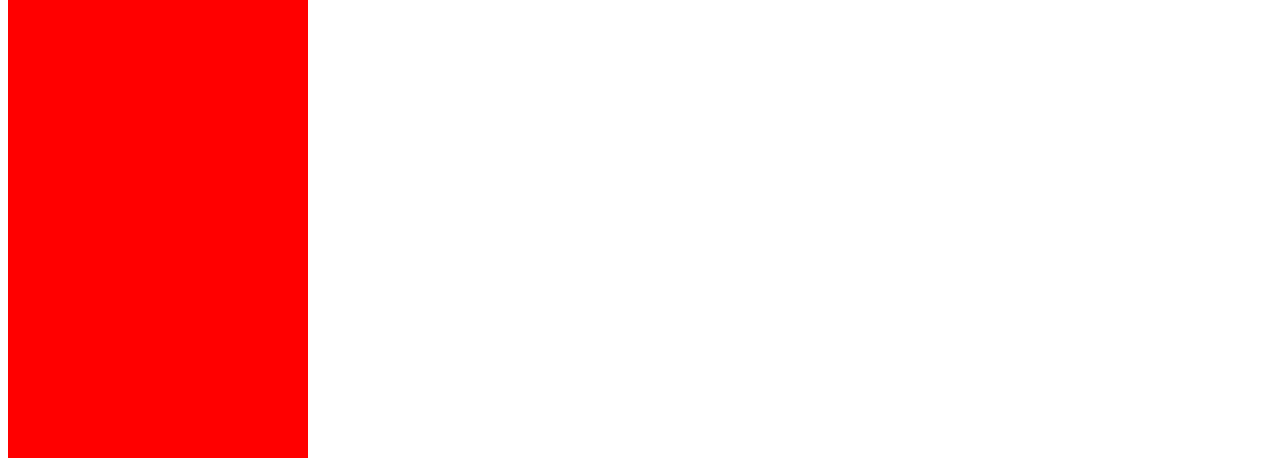
<file: position.html>
<!DOCTYPE html>
<html lang="en">

<head>
    <meta charset="UTF-8">
    <meta http-equiv="X-UA-Compatible" content="IE=edge">
    <meta name="viewport" content="width=device-width, initial-scale=1.0">
    <title>position in css</title>
    <style>
        /* types of position
        1.static position
        2.relative:position relative to the normal position
        3.absolute:
        =>with respect of parent
        =>with respect to root/browser
        4.fixed: fix to given position
        5.sticky stick to 
                                                                               */
        
        .container {
            width: 500px;
            height: 500px;
            background-color: black;
            /* position: relative; */
            /* position: fixed; */
            /* right: 50px; */
            /* left: 50px; */
            top: 50px;
            bottom: 50px;
        }
        
        .hemanta {
            width: 500px;
            height: 5000px;
            background-color: blue;
            /* position: relative; */
        }
        
        .fixed {
            width: 300px;
            height: 5000px;
            background-color: red;
        }
        
        .sticky_position {
            width: 100%;
            height: 50px;
            background-color: green;
            position: sticky;
            top: 0px;
        }
    </style>
</head>

<body>
    <div class="hemanta">
        <!-- <div class="container">

        </div> -->

    </div>
    <div class="sticky_position"></div>
    <div class="fixed"></div>
</body>

</html>
</file>
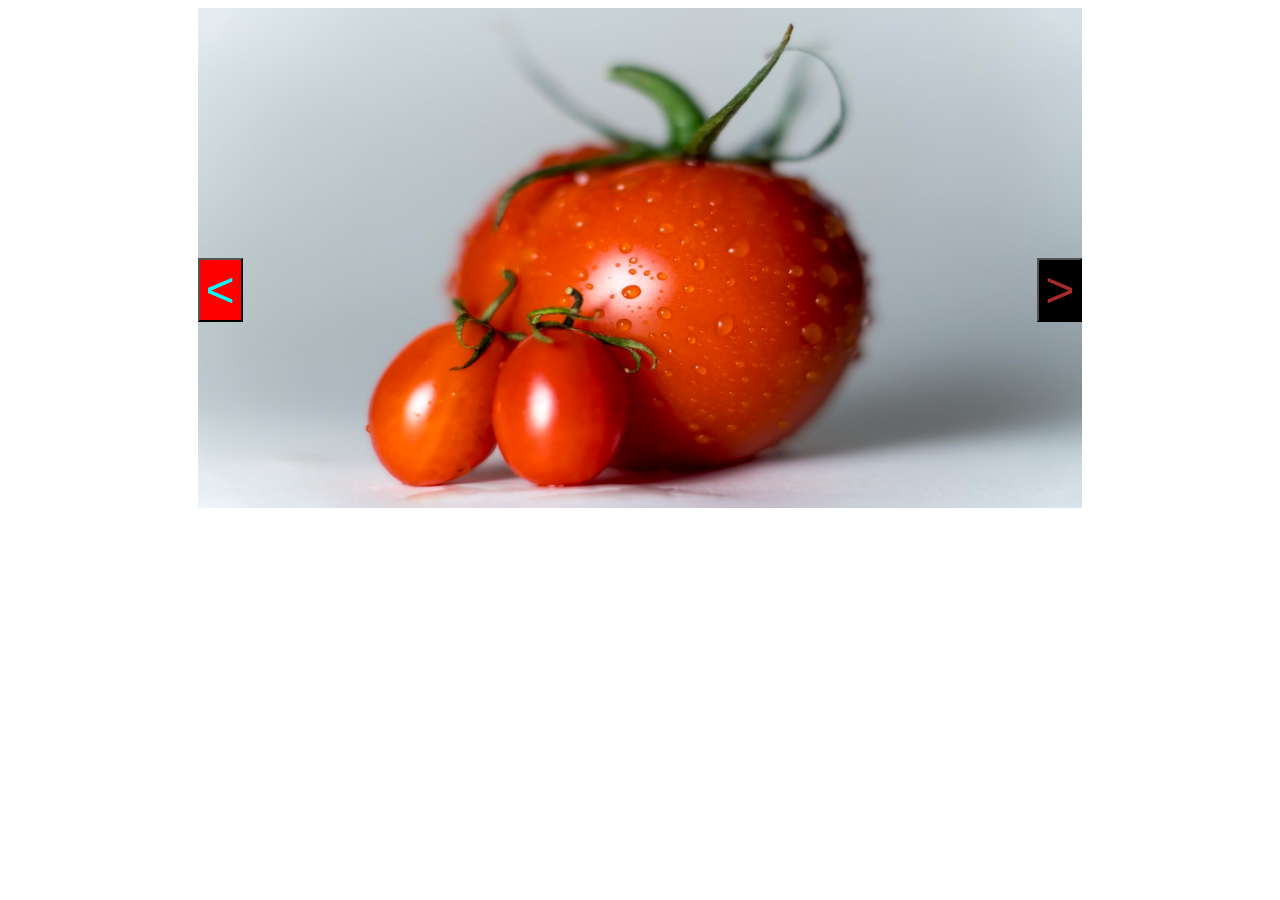
<file: practices.html>
<!DOCTYPE html>
<html lang="en">

<head>
    <style>
        .image-slider {
            margin: auto;
            width: 70%;
            height: 500px;
            background-color: blue;
            position: relative;
        }
        
        .image-area {
            width: 100%;
            height: 500px;
        }
        
        .left {
            font-size: 50px;
            position: absolute;
            top: 50%;
            left: 0px;
            color: aqua;
            background-color: red;
            cursor: crosshair;
        }
        
        .right {
            font-size: 50px;
            position: absolute;
            top: 50%;
            right: 0;
            color: brown;
            background-color: black;
            cursor: pointer;
        }
        
        .left:hover {
            color: antiquewhite;
            background-color: blue;
        }
        
        .right:hover {
            color: antiquewhite;
            background-color: blue;
        }
    </style>
    <meta charset="UTF-8">
    <meta http-equiv="X-UA-Compatible" content="IE=edge">
    <meta name="viewport" content="width=device-width, initial-scale=1.0">
    <title>Document</title>

</head>

<body>
    <div class="image-slider">
        <img src="image.jfif" alt="" class="image-area">
        <button class="left">&lt;</button>
        <button class="right">&gt;</button>
    </div>
</body>

</html>
</file>
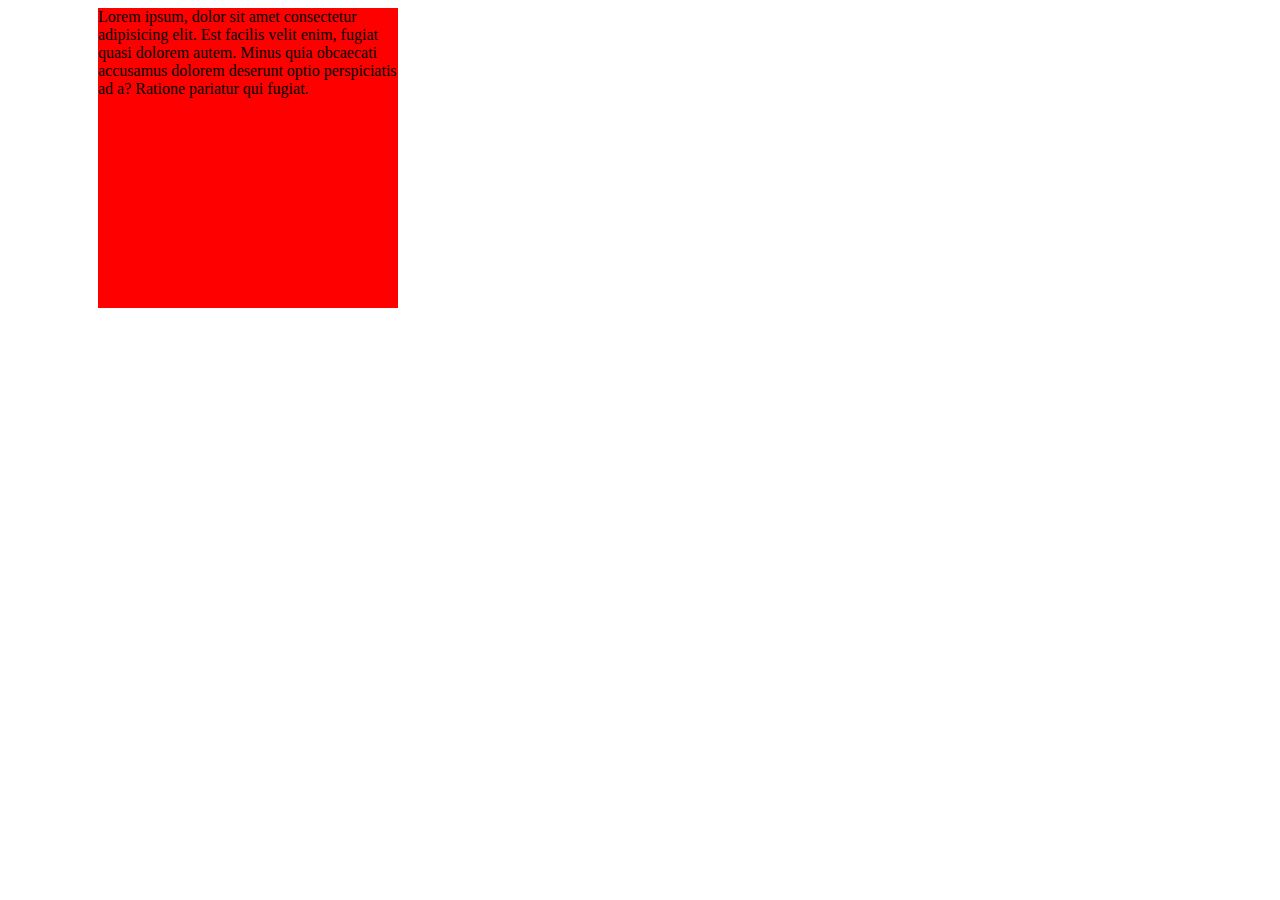
<file: Transformation.html>
<!DOCTYPE html>
<html lang="en">

<head>
    <style>
        .container {
            width: 300px;
            height: 300px;
            background-color: red;
            /* TRANSFORM */
            transform: translateX(90px);
            /* wrong */
            /* transform: translateX(50px);
            transform: translateY(50px); */
            /* transform: translateX(50px) translateY(50px); */
            /* transform: rotate(90deg); */
            /* Scale increse and decress the size of div  */
            /* transform: scale(3); */
            /* transform: scale3d(0.5); */
            /* transform: translate(60px, 70px); */
            /* transform: skewX(30deg);
            transform: skewY(30deg);
             */
        }
    </style>
    <meta charset="UTF-8">
    <meta http-equiv="X-UA-Compatible" content="IE=edge">
    <meta name="viewport" content="width=device-width, initial-scale=1.0">
    <title>Transformation</title>
</head>

<body>
    <div class="container">
        Lorem ipsum, dolor sit amet consectetur adipisicing elit. Est facilis velit enim, fugiat quasi dolorem autem. Minus quia obcaecati accusamus dolorem deserunt optio perspiciatis ad a? Ratione pariatur qui fugiat.
    </div>
</body>

</html>
</file>
<file: index.css>
.external {
    color: royalblue;
}
</file>
